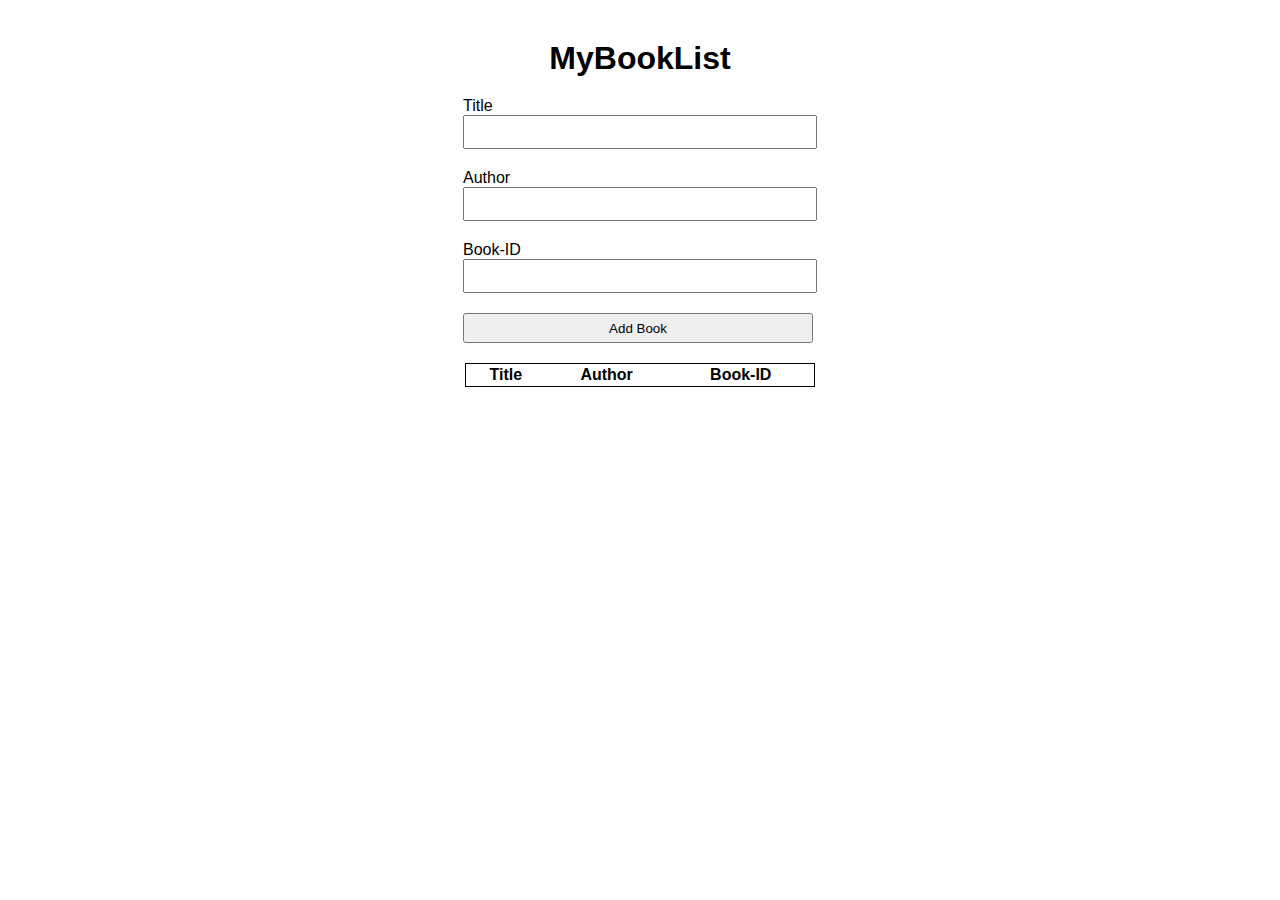
<file: booklist/index.html>
<!DOCTYPE html>
<html lang="en">
  <head>
    <meta charset="UTF-8" />
    <meta name="viewport" content="width=device-width, initial-scale=1.0" />
    <title>Document</title>
    <link rel="stylesheet" href="style.css" />
    <link
      href="https://cdn.jsdelivr.net/npm/bootstrap@5.3.0/dist/css/bootstrap.min.css"
      rel="stylesheet"
      integrity="sha384-9ndCyUaIbzAi2FUVXJi0CjmCapSmO7SnpJef0486qhLnuZ2cdeRhO02iuK6FUUVM"
      crossorigin="anonymous"
    />
  </head>
  <body>
    <div class="main">
      <h1>MyBookList</h1>
      <div class="form">
        <form action="" id="book-form">
          <div>
            <label for="title">Title</label><br />
            <input type="text" id="title" />
          </div>
          <div>
            <label for="auth">Author</label><br />
            <input type="text" id="auth" />
          </div>
          <div>
            <label for="book-id">Book-ID</label><br />
            <input type="number" id="book-id"/>
          </div>
          <div>
            <input type="submit" value="Add Book" />
          </div>
        </form>
      </div>

      <table class="table">
        <thead>
          <tr>
            <th>Title</th>
            <th>Author</th>
            <th>Book-ID</th>
          </tr>
        </thead>
        <tbody id="book-list"></tbody>
      </table>
    </div>
    <script src="script.js"></script>
  </body>
</html>
</file>
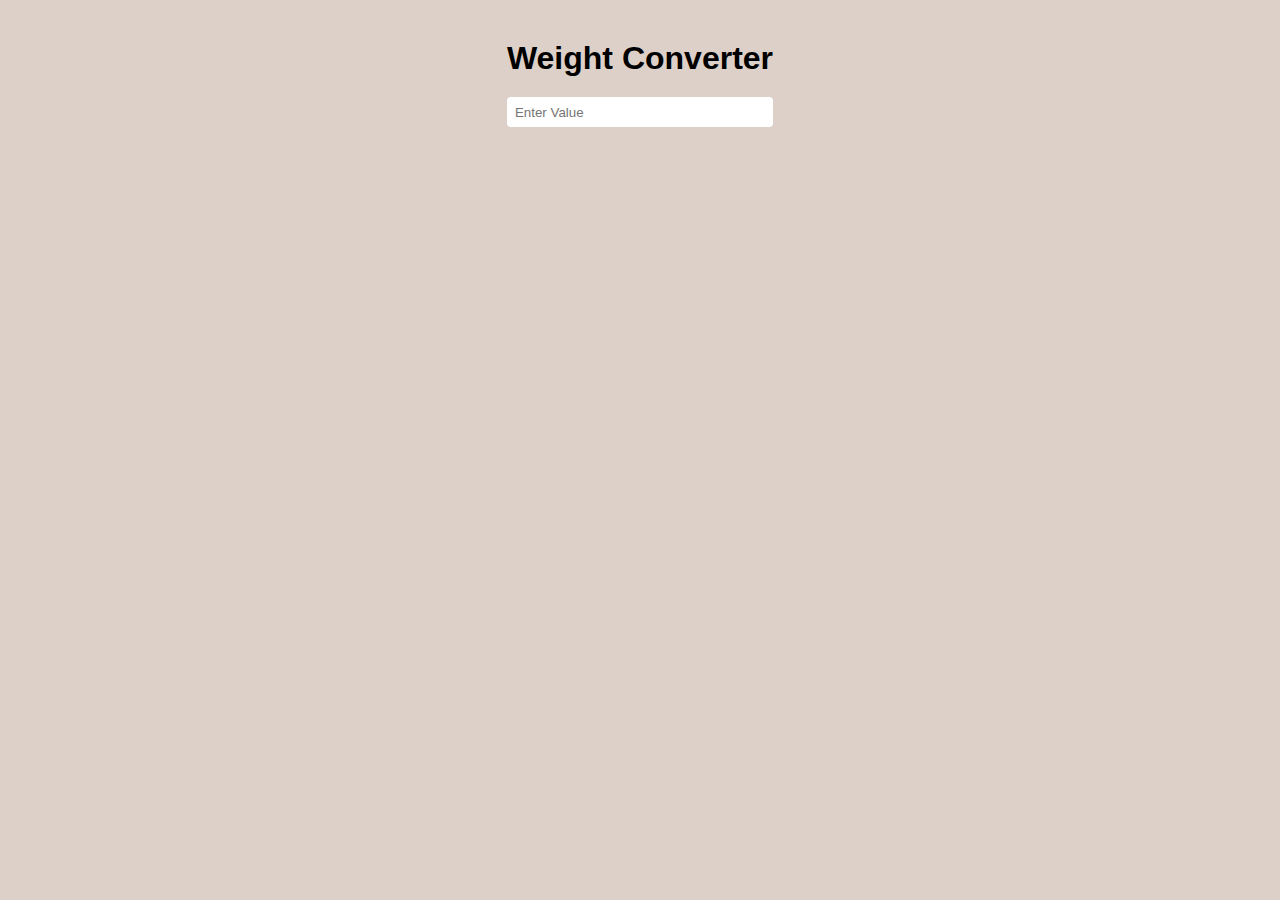
<file: weightConvertor/index.html>
<!DOCTYPE html>
<html lang="en">
  <head>
    <meta charset="UTF-8" />
    <meta name="viewport" content="width=device-width, initial-scale=1.0" />
    <title>Document</title>
    <link rel="stylesheet" href="style.css" />
  </head>
  <body>
    <div class="container">
      <div class="main">
        <h1>Weight Converter</h1>
        <div class="form">
          <input type="number" id="inp" placeholder="Enter Value" />
        </div>
        <div class="output">
          <div class="card" id="card1">
            <p>Grams:</p>
            <span></span>
          </div>
          <div class="card" id="card2">
            <p>Pounds:</p>
            <span></span>
          </div>
          <div class="card" id="card3">
            <p>Tonne:</p>
            <span></span>
          </div>
        </div>
      </div>
    </div>
    <script src="main.js"></script>
  </body>
</html>
</file>
<file: booklist/style.css>
*{
    margin: 0;padding: 0;
    font-family: 'Lucida Sans', 'Lucida Sans Regular', 'Lucida Grande', 'Lucida Sans Unicode', Geneva, Verdana, sans-serif;
}
.main{
    display: flex;
    flex-direction: column;
    gap: 20px;
    justify-content: center;
    align-items: center;
    margin: 40px auto;
    width: fit-content;
}
#book-form{
    display: flex;
    flex-direction: column;
    gap: 20px;
}
.form div{
    width: 100%;
}
#book-form input{
    height: 30px;
    width: 350px;
}
.table{
width: 350px;
border: 1px black solid;
/* text-align: center; */
}
.alert-box{
    
    width: 100%;
    text-align: center;
    padding: 10px;
    text-transform: uppercase;
    border-radius: 10px;

}
.red{
    background-color: rgba(255, 0, 0, 0.8);
    color: white;
}
.green{
    background-color: rgb(0, 160, 0);
    color: white;

}
</file>
<file: weightConvertor/style.css>
*{
    margin: 0;
    padding: 0;
    
}
.container{
    display: flex;
    justify-content: center;
    background-color: #DDD0C8;
    height: 100vh;
    width: 100vw;
    font-family: Arial, Helvetica, sans-serif;
}
.main{
    display: flex;
    flex-direction: column;
    margin-top: 40px;
    gap: 20px;
}
.form input{
    width: 100%;
    height: 30px;
    border-radius: 4px;
    border: none;
    padding-left: 8px;
    box-sizing: border-box;
}
input:focus{
    outline: none;
}
.output{
    display: flex;
    flex-direction: column;
    gap: 10px;
}
.card{
    width: 100%;
    background-color: #323232;
    color: #ffffff ;
    padding: 8px;
    border-radius: 4px;
    box-shadow: 1px 1px 10px #323232;
    box-sizing: border-box;
}
.card p{
    font-size: 18px;
}
.card span{
    font-size: 14px;
}
</file>
